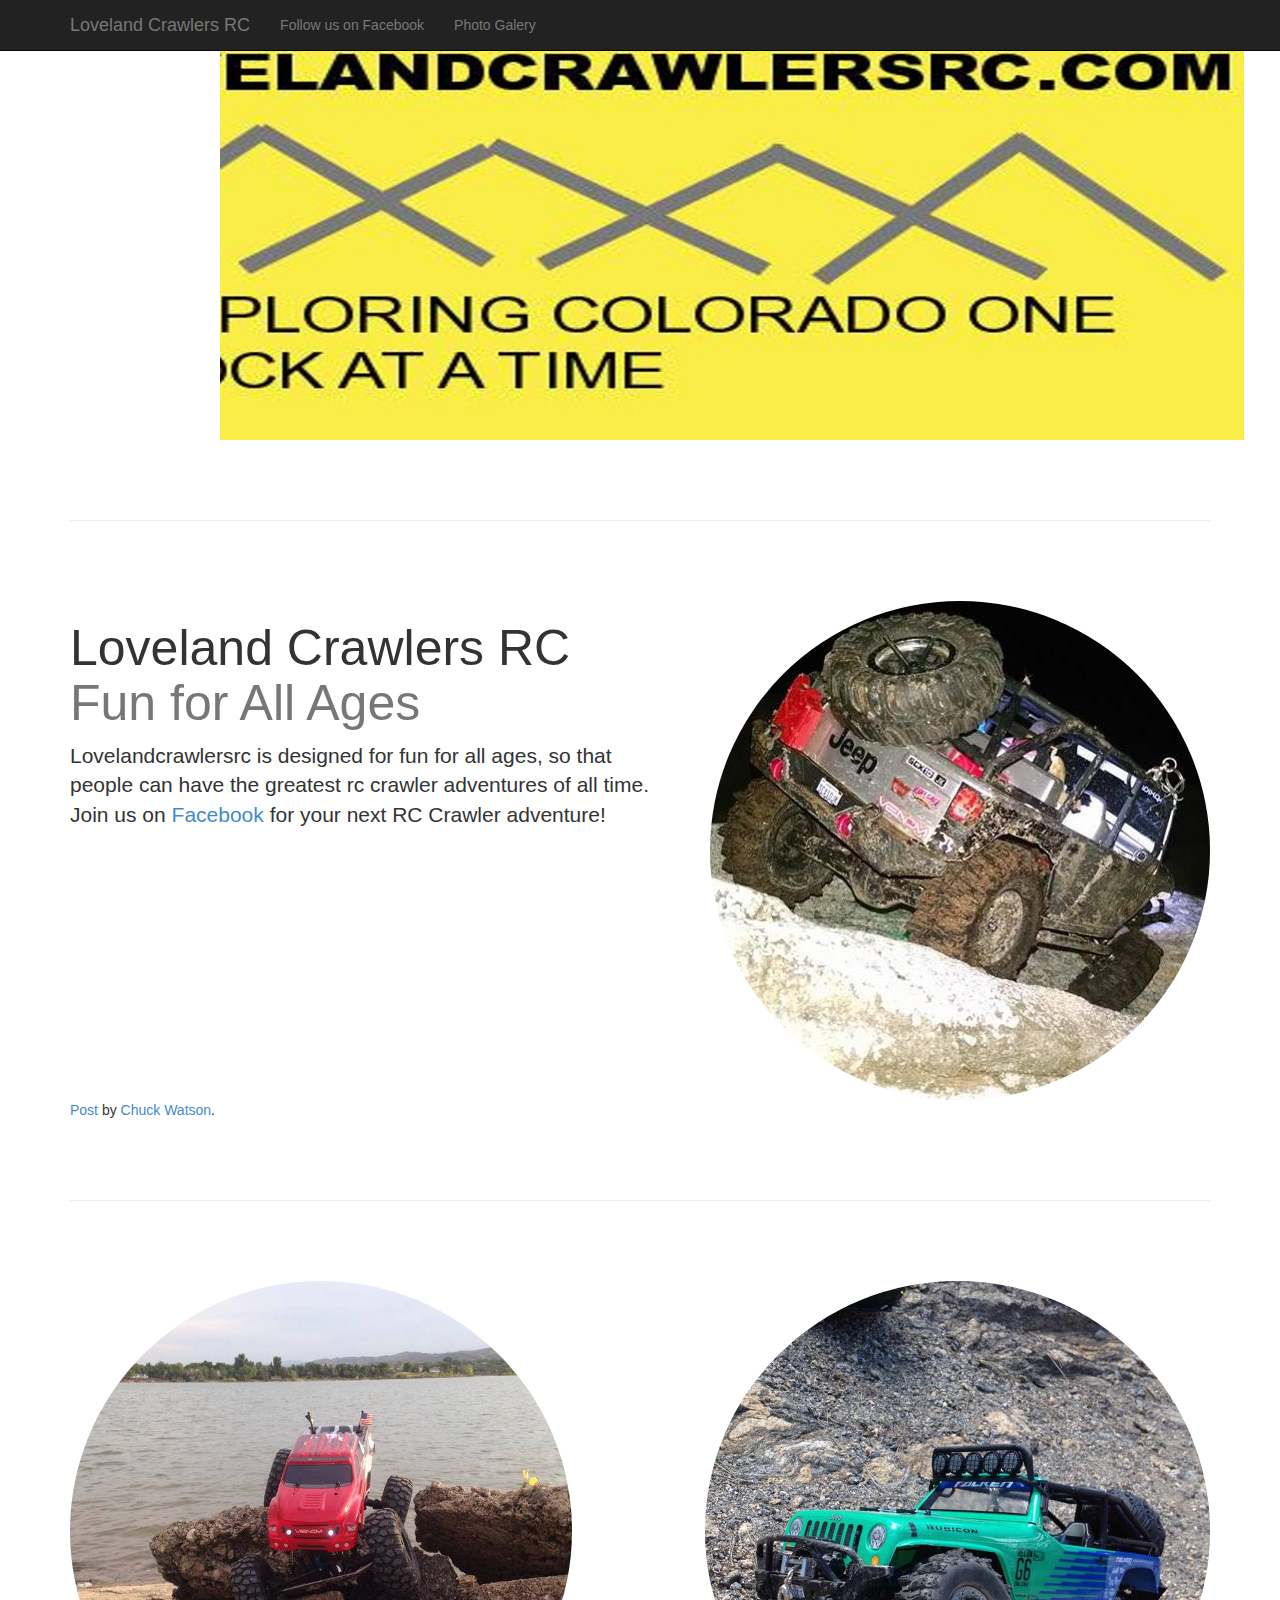
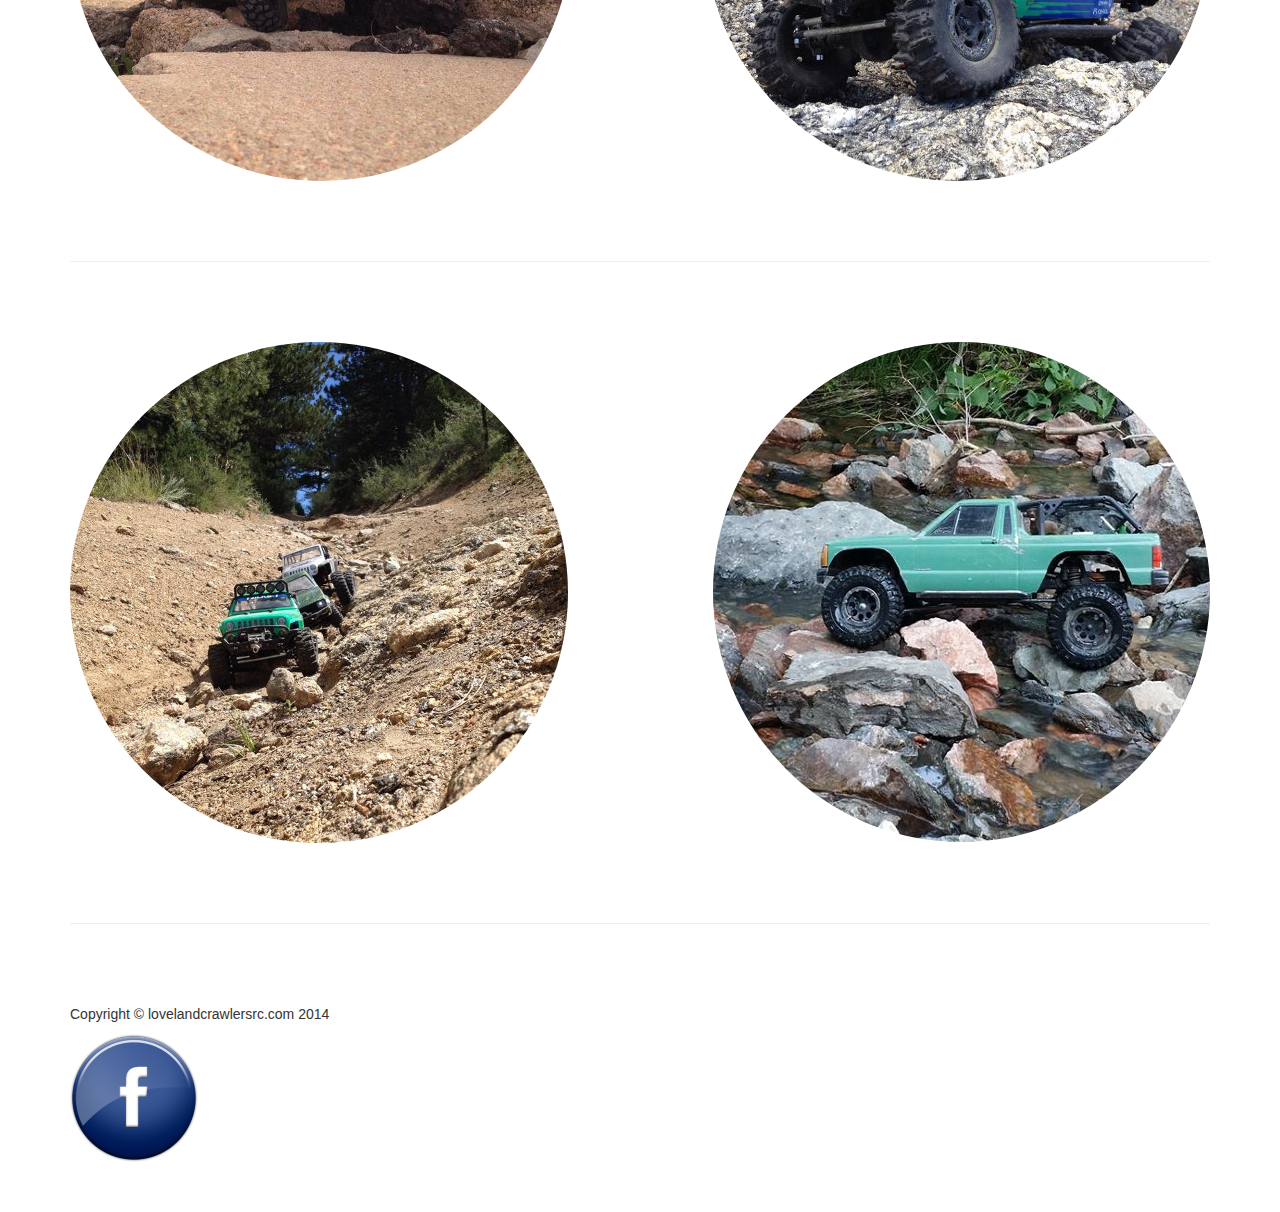
<file: index.html>
<!DOCTYPE html>
<html lang="en">

<head>

    <meta charset="utf-8">
    <meta http-equiv="X-UA-Compatible" content="IE=edge">
    <meta name="viewport" content="width=device-width, initial-scale=1">
    <meta name="description" Loveland Crawlers RC="">
    <meta name="author" Ira Huff="">

    <title>Loveland Crawlers RC</title>

    <!-- Bootstrap Core CSS -->
    <link href="css/bootstrap.css" rel="stylesheet">

    <!-- Custom CSS -->
    <link href="css/one-page-wonder.css" rel="stylesheet">

    <!-- HTML5 Shim and Respond.js IE8 support of HTML5 elements and media queries -->
    <!-- WARNING: Respond.js doesn't work if you view the page via file:// -->
    <!--[if lt IE 9]>
        <script src="https://oss.maxcdn.com/libs/html5shiv/3.7.0/html5shiv.js"></script>
        <script src="https://oss.maxcdn.com/libs/respond.js/1.4.2/respond.min.js"></script>
    <![endif]-->

</head>

<body>

    <!-- Navigation -->
    <nav class="navbar navbar-inverse navbar-fixed-top" role="navigation">
        <div class="container">
            <!-- Brand and toggle get grouped for better mobile display -->
            <div class="navbar-header">
                <button type="button" class="navbar-toggle" data-toggle="collapse" data-target="#bs-example-navbar-collapse-1">
                    <span class="sr-only">Toggle navigation</span>
                    <span class="icon-bar"></span>
                    <span class="icon-bar"></span>
                    <span class="icon-bar"></span>
                </button>
                <a class="navbar-brand" href="index.html">Loveland Crawlers RC</a>
            </div>
            <!-- Collect the nav links, forms, and other content for toggling -->
            <div class="collapse navbar-collapse" id="bs-example-navbar-collapse-1">
                <ul class="nav navbar-nav">
                    <li>
                        <a href="https://www.facebook.com/groups/408900249249523/">Follow us on Facebook</a>
                    </li>
                    <li>
                        <a href="photo.html">Photo Galery</a>
                    </li>
        <!--            <li>
                        <a href="#contact">Contact</a>
                    </li> -->
                </ul>
            </div>
            <!-- /.navbar-collapse -->
        </div>
        <!-- /.container -->
    </nav>

    <!-- Full Width Image Header -->
    <header class="header-image">
        <div class="headline">
            <div class="container">
                
            </div>
        </div>
    </header>

    <!-- Page Content -->
    <div class="container">

        <hr class="featurette-divider">

        <!-- First Featurette -->
        <div class="featurette" id="about">
            <img class="featurette-image img-circle img-responsive pull-right" src="/img/crawler10.jpg">
            <h2 class="featurette-heading">Loveland Crawlers RC
                <span class="text-muted">Fun for All Ages</span>
            </h2>
            <p class="lead">Lovelandcrawlersrc is designed for fun for all ages, so that people can have the greatest rc crawler adventures of all time.  Join us on <a href="https://www.facebook.com/groups/408900249249523/">Facebook</a> for your next RC Crawler adventure! </p>
        </div>
<div id="fb-root"></div> <script>(function(d, s, id) { var js, fjs = d.getElementsByTagName(s)[0]; if (d.getElementById(id)) return; js = d.createElement(s); js.id = id; js.src = "//connect.facebook.net/en_US/all.js#xfbml=1"; fjs.parentNode.insertBefore(js, fjs); }(document, 'script', 'facebook-jssdk'));</script>
<div class="fb-post" data-href="https://www.facebook.com/photo.php?v=827439633941079" data-width="466"><div class="fb-xfbml-parse-ignore"><a href="https://www.facebook.com/photo.php?v=827439633941079">Post</a> by <a href="https://www.facebook.com/chuck.watson.52">Chuck Watson</a>.</div></div>

        <hr class="featurette-divider">

        <!-- Second Featurette -->
        <div class="featurette" id="services">
            <img class="featurette-image img-circle img-responsive pull-left" src="/img/crawler20.jpg">
            <img class="featurette-image img-circle img-responsive pull-right" src="/img/crawler40.jpg">
          
        </div>

        <hr class="featurette-divider">

        <!-- Third Featurette -->
        <div class="featurette" id="contact">
            <img class="featurette-image img-circle img-responsive pull-right" src="/img/crawler30.jpg">
           <img class="featurette-image img-circle img-responsive pull-left" src="/img/crawler50.jpg">
        </div>

        <hr class="featurette-divider">

        <!-- Footer -->
        <footer>
            <div class="row">
                <div class="col-lg-12">
                    <p>Copyright &copy; lovelandcrawlersrc.com 2014</p>
                    <a href="https://www.facebook.com/groups/408900249249523/"><img src="img/facebook.png"></a>
                </div>
            </div>
        </footer>

    </div>
    <!-- /.container -->

    <!-- jQuery Version 1.11.0 -->
    <script src="js/jquery-1.11.0.js"></script>

    <!-- Bootstrap Core JavaScript -->
    <script src="js/bootstrap.min.js"></script>

</body>

</html>
</file>
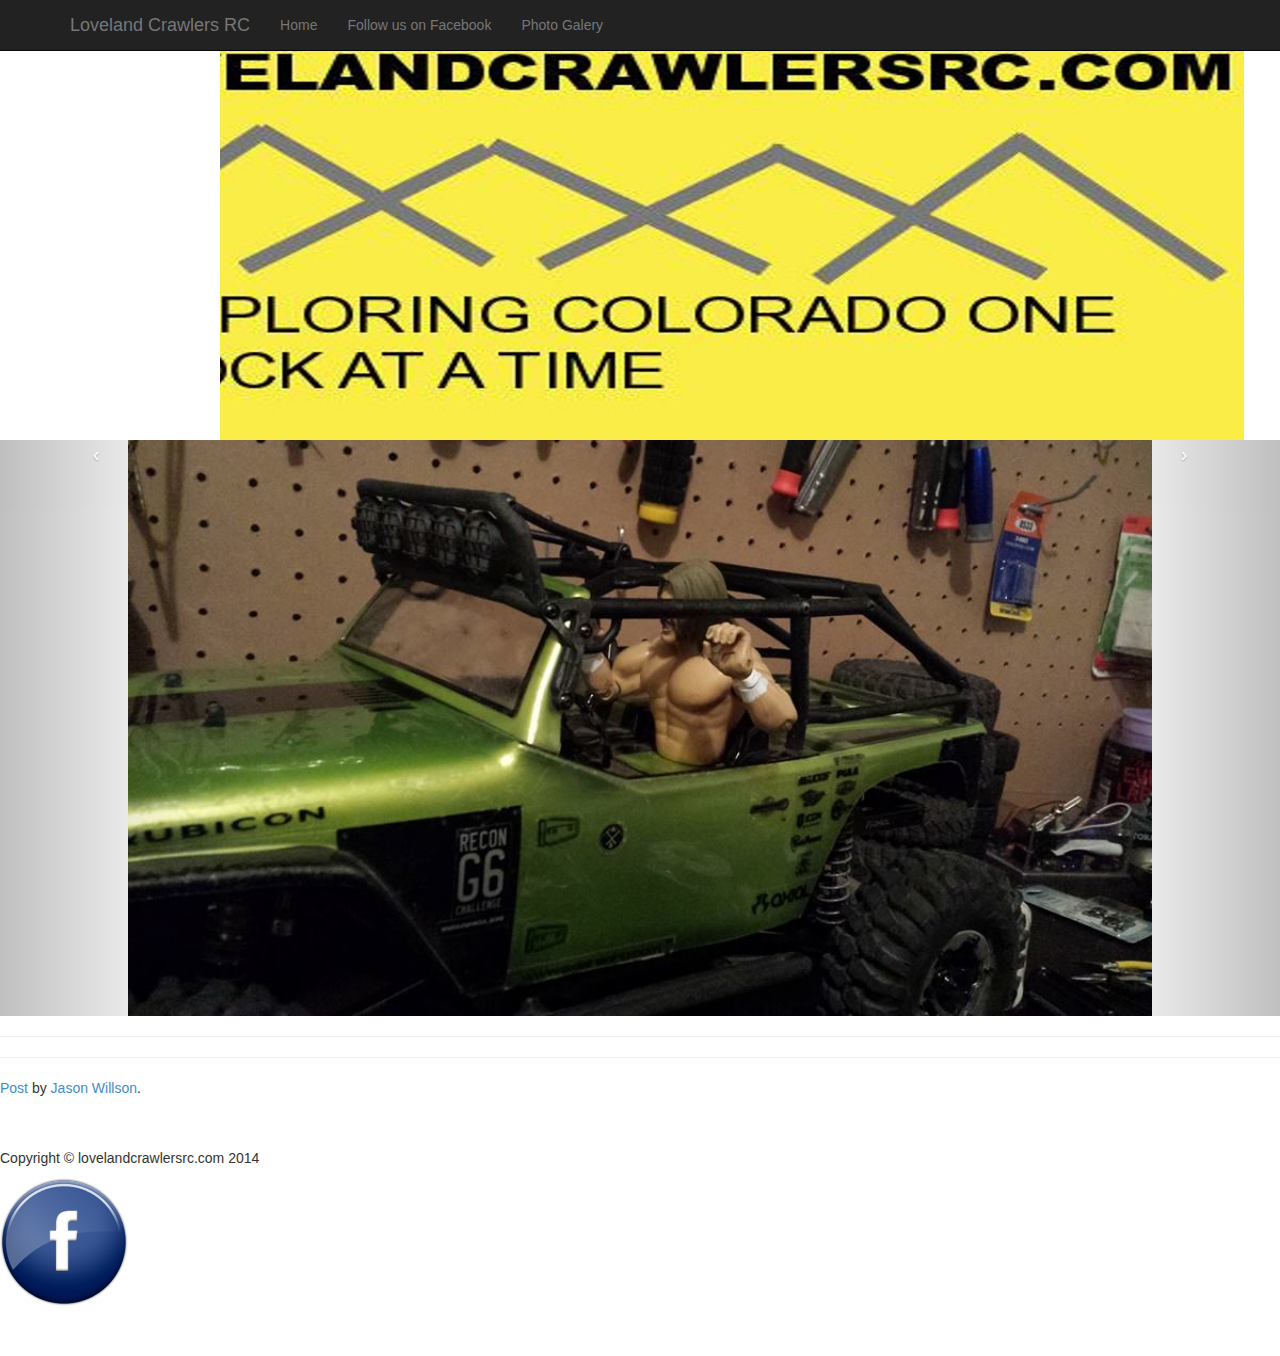
<file: photo.html>
<!DOCTYPE html>
<html lang="en">

<head>

    <meta charset="utf-8">
    <meta http-equiv="X-UA-Compatible" content="IE=edge">
    <meta name="viewport" content="width=device-width, initial-scale=1">
    <meta name="description" Loveland Crawlers RC="">
    <meta name="author" Ira Huff="">

    <title>Loveland Crawlers RC</title>

    <!-- Bootstrap Core CSS -->
    <link href="css/bootstrap.css" rel="stylesheet">

    <!-- Custom CSS -->
    <link href="css/one-page-wonder.css" rel="stylesheet">

    <!-- HTML5 Shim and Respond.js IE8 support of HTML5 elements and media queries -->
    <!-- WARNING: Respond.js doesn't work if you view the page via file:// -->
    <!--[if lt IE 9]>
        <script src="https://oss.maxcdn.com/libs/html5shiv/3.7.0/html5shiv.js"></script>
        <script src="https://oss.maxcdn.com/libs/respond.js/1.4.2/respond.min.js"></script>
    <![endif]-->
<script src="//ajax.googleapis.com/ajax/libs/jquery/1.7.2/jquery.min.js"></script>
<script>window.jQuery || document.write('<script src="js/jquery-1.7.2.min.js"><\/script>')</script>
    <script src="js/bootstrap.min.js"></script>
    <script>
  $(document).ready(function(){
    $('.carousel').carousel();
  });
</script>
</head>

<body>

    <!-- Navigation -->
    <nav class="navbar navbar-inverse navbar-fixed-top" role="navigation">
        <div class="container">
            <!-- Brand and toggle get grouped for better mobile display -->
            <div class="navbar-header">
                <button type="button" class="navbar-toggle" data-toggle="collapse" data-target="#bs-example-navbar-collapse-1">
                    <span class="sr-only">Toggle navigation</span>
                    <span class="icon-bar"></span>
                    <span class="icon-bar"></span>
                    <span class="icon-bar"></span>
                </button>
                <a class="navbar-brand" href="index.html">Loveland Crawlers RC</a>
            </div>
            <!-- Collect the nav links, forms, and other content for toggling -->
            <div class="collapse navbar-collapse" id="bs-example-navbar-collapse-1">
                <ul class="nav navbar-nav">
                    <li> 
                        <a href="index.html">Home</a>
                    </li>
                    <li>
                        <a href="https://www.facebook.com/groups/408900249249523/">Follow us on Facebook</a>
                    </li>
                    <li>
                        <a href="photo.html">Photo Galery</a>
                    </li>
        <!--            <li>
                        <a href="#contact">Contact</a>
                    </li> -->
                </ul>
            </div>
            <!-- /.navbar-collapse -->
        </div>
        <!-- /.container -->
    </nav>

    <!-- Full Width Image Header -->
    <header class="header-image">
        <div class="headline">
            <div class="container">
                
            </div>
        </div>
    </header>

    <!-- Page Content -->
<!--  Carousel - consult the Twitter Bootstrap docs at 
      http://twitter.github.com/bootstrap/javascript.html#carousel -->
<div id="this-carousel-id" class="carousel slide"><!-- class of slide for animation -->
  <div class="carousel-inner">
    <div class="item active"><!-- class of active since it's the first item -->
      <img src="/img/photo1.jpg" alt="" width="1024" />
      <div class="carousel-caption">
        <p></p>
      </div>
    </div>
    <div class="item">
      <img src="/img/photo2.jpg" alt="" width="1024" />
      <div class="carousel-caption">
        <p></p>
      </div>
    </div>
    <div class="item">
      <img src="/img/photo3.jpg" alt="" width="1024" />
      <div class="carousel-caption">
        <p></p>
      </div>
    </div>
    <div class="item">
      <img src="/img/photo4.jpg" alt="" width="1024" />
      <div class="carousel-caption">
        <p></p>
      </div>
    </div>
          <div class="item">
      <img src="/img/photo5.jpg" alt="" width="1024" />
      <div class="carousel-caption">
        <p></p>
      </div>
    </div>
          <div class="item">
      <img src="/img/photo6.jpg" alt="" width="1024" />
      <div class="carousel-caption">
        <p></p>
      </div>
    </div>
          <div class="item">
      <img src="/img/photo7.jpg" alt="" width="1024" />
      <div class="carousel-caption">
        <p></p>
      </div>
    </div>
          <div class="item">
      <img src="/img/photo8.jpg" alt="" width="1024" />
      <div class="carousel-caption">
        <p></p>
      </div>
    </div>
          <div class="item">
      <img src="/img/photo9.jpg" alt="" width="1024" />
      <div class="carousel-caption">
        <p></p>
      </div>
    </div>
          <div class="item">
      <img src="/img/photo10.jpg" alt="" width="1024" />
      <div class="carousel-caption">
        <p></p>
      </div>
    </div>
  </div><!-- /.carousel-inner -->
  <!--  Next and Previous controls below
        href values must reference the id for this carousel -->
    <a class="carousel-control left" href="#this-carousel-id" data-slide="prev">&lsaquo;</a>
    <a class="carousel-control right" href="#this-carousel-id" data-slide="next">&rsaquo;</a>
</div><!-- /.carousel -->
    <hr/>
    <hr/>
    <div id="fb-root"></div> <script>(function(d, s, id) { var js, fjs = d.getElementsByTagName(s)[0]; if (d.getElementById(id)) return; js = d.createElement(s); js.id = id; js.src = "//connect.facebook.net/en_US/all.js#xfbml=1"; fjs.parentNode.insertBefore(js, fjs); }(document, 'script', 'facebook-jssdk'));</script>
<div class="fb-post" data-href="https://www.facebook.com/photo.php?v=10152312471618568" data-width="466"><div class="fb-xfbml-parse-ignore"><a href="https://www.facebook.com/photo.php?v=10152312471618568">Post</a> by <a href="https://www.facebook.com/jason.willson.560">Jason Willson</a>.</div></div>


        <!-- Footer -->
        <footer>
            <div class="row">
                <div class="col-lg-12">
                    <p>Copyright &copy; lovelandcrawlersrc.com 2014</p>
                    <a href="https://www.facebook.com/groups/408900249249523/"><img src="img/facebook.png"></a>
                </div>
            </div>
        </footer>

    </div>
    <!-- /.container -->

    <!-- jQuery Version 1.11.0 -->
    <script src="js/jquery-1.11.0.js"></script>

    <!-- Bootstrap Core JavaScript -->
    <script src="js/bootstrap.min.js"></script>

</body>

</html>
</file>
<file: css/one-page-wonder.css>
/*!
 * Start Bootstrap - One Page Wonder HTML Template (http://startbootstrap.com)
 * Code licensed under the Apache License v2.0.
 * For details, see http://www.apache.org/licenses/LICENSE-2.0.
 */

body {
    margin-top: 50px; /* Required padding for .navbar-fixed-top. Remove if using .navbar-static-top. Change if height of navigation changes. */
}

.header-image {
    display: block;
    padding-top: 150px;
    padding-left: 100px;
    margin-left: 220px;
    width: 80%;
    text-align: center;
    background: url('/img/logo1.jpg') no-repeat center center scroll;
    -webkit-background-size: cover;
    -moz-background-size: cover;
    background-size: cover;
    -o-background-size: cover;
}

.headline {
    padding: 120px 0;
}

.headline h1 {
    font-size: 130px;
    background: #fff;
    background: rgba(255,255,255,0.9);
}

.headline h2 {
    font-size: 77px;
    background: #fff;
    background: rgba(255,255,255,0.9);
}

.featurette-divider {
    margin: 80px 0;
}

.featurette {
    overflow: hidden;
}

.featurette-image.pull-left {
    margin-right: 40px;
}

.featurette-image.pull-right {
    margin-left: 40px;
}

.featurette-heading {
    font-size: 50px;
}

footer {
    margin: 50px 0;
}

@media(max-width:1200px) {
    .headline h1 {
        font-size: 140px;
    }

    .headline h2 {
        font-size: 63px;
    }

    .featurette-divider {
        margin: 50px 0;
    }

    .featurette-image.pull-left {
        margin-right: 20px;
    }

    .featurette-image.pull-right {
        margin-left: 20px;
    }

    .featurette-heading {
        font-size: 35px;
    }
}

@media(max-width:991px) {
    .headline h1 {
        font-size: 105px;
    }

    .headline h2 {
        font-size: 50px;
    }

    .featurette-divider {
        margin: 40px 0;
    }

    .featurette-image {
        max-width: 50%;
    }

    .featurette-image.pull-left {
        margin-right: 10px;
    }

    .featurette-image.pull-right {
        margin-left: 10px;
    }

    .featurette-heading {
        font-size: 30px;
    }
}

@media(max-width:768px) {
    .container {
        margin: 0 15px;
    }

    .featurette-divider {
        margin: 40px 0;
    }

    .featurette-heading {
        font-size: 25px;
    }
}

@media(max-width:668px) {
    .headline h1 {
        font-size: 70px;
    }

    .headline h2 {
        font-size: 32px;
    }

    .featurette-divider {
        margin: 30px 0;
    }
}

@media(max-width:640px) {
    .headline {
        padding: 75px 0 25px 0;
    }

    .headline h1 {
        font-size: 60px;
    }

    .headline h2 {
        font-size: 30px;
    }
}

@media(max-width:375px) {
    .featurette-divider {
        margin: 10px 0;
    }

    .featurette-image {
        max-width: 100%;
    }

    .featurette-image.pull-left {
        margin-right: 0;
        margin-bottom: 10px;
    }

    .featurette-image.pull-right {
        margin-bottom: 10px;
        margin-left: 0;
    }
}
</file>
